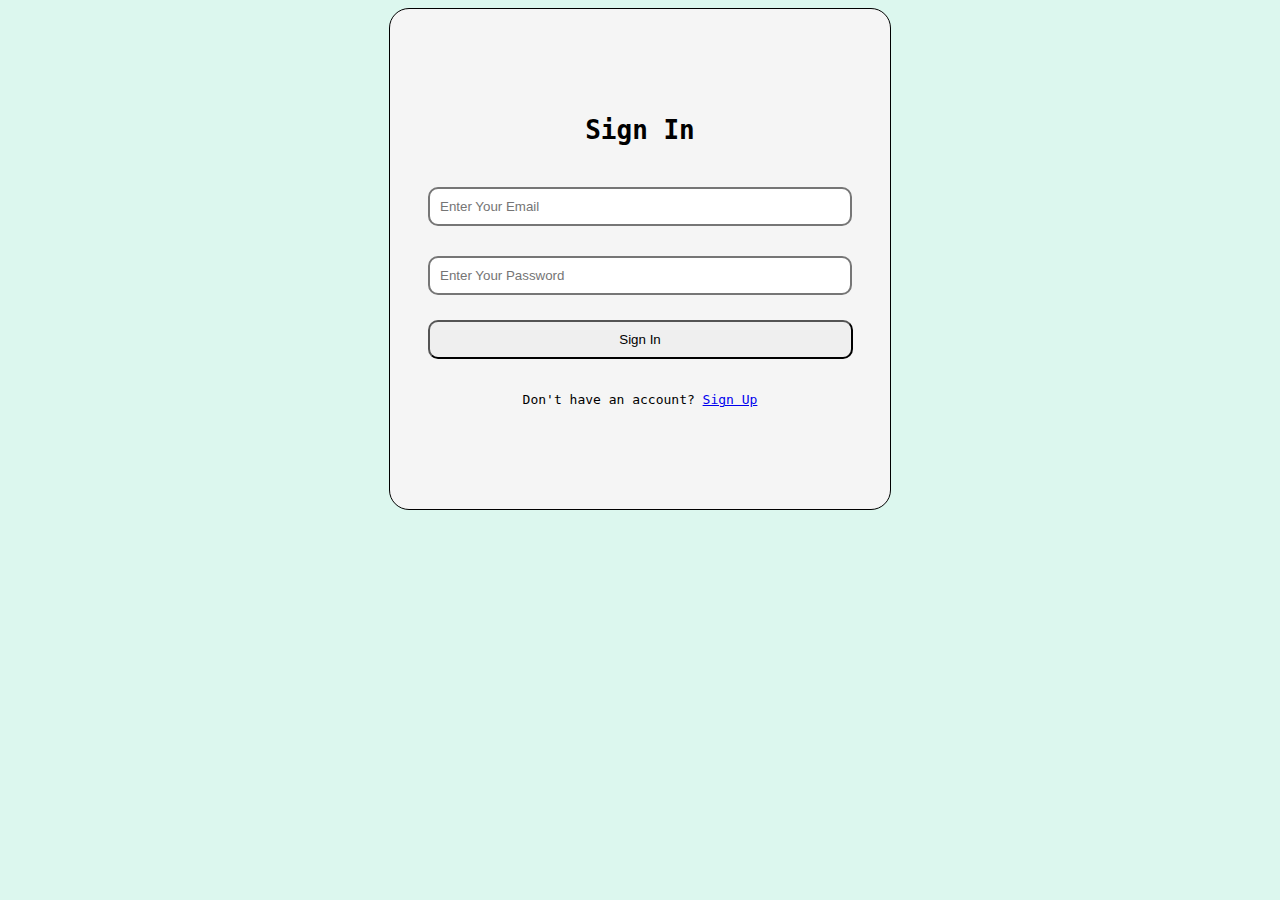
<file: index.html>
<!DOCTYPE html>
<html lang="en">
<head>
    <meta charset="UTF-8">
    <meta name="viewport" content="width=device-width, initial-scale=1.0">
    <title>Blog Website</title>
    <link rel="stylesheet" href="style.css">
</head>
<body>
    <div class="signInContainer">
        <h1>Sign In</h1>
        <input type="email" placeholder="Enter Your Email">
        <input type="password" placeholder="Enter Your Password">
        <button>Sign In</button>
        <p>Don't have an account? <a href="signup.html">Sign Up</a></p>
    </div>
</body>
</html>
</file>
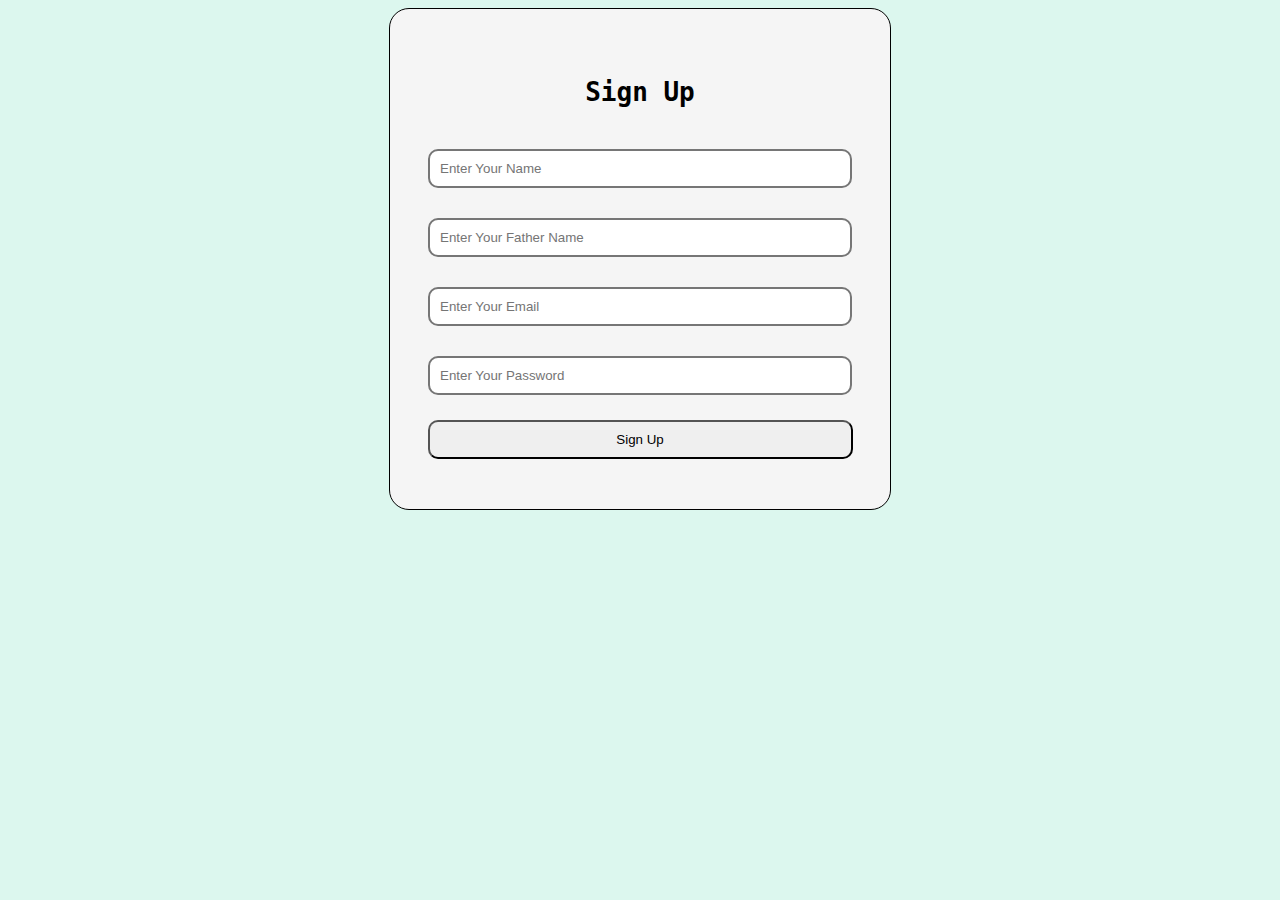
<file: signup.html>
<!DOCTYPE html>
<html lang="en">
<head>
    <meta charset="UTF-8">
    <meta name="viewport" content="width=device-width, initial-scale=1.0">
    <title>Sign Up</title>
    <link rel="stylesheet" href="style.css">
</head>
<body>
    <div class="signUpContainer">
        <h1>Sign Up</h1>
        <input type="email" placeholder="Enter Your Name">
        <input type="email" placeholder="Enter Your Father Name">
        <input type="email" placeholder="Enter Your Email">
        <input type="password" placeholder="Enter Your Password">
        <button>Sign Up</button>
    </div>
</body>
</html>
</file>
<file: style.css>
body{
    font-family: monospace;
    background-color: #caf3e5a8;
    display: flex;
    justify-content: center;
}
.signInContainer{
    border: 1px solid black;
    background-color: whitesmoke;
    border-radius: 20px;
    display: flex;
    align-items: center;
    justify-content: center;
    flex-direction: column;
    gap: 20px;
    width: 100%;
    max-width: 500px;
    height: 500px;
}
input{
    border-radius: 10px;
    padding: 10px;
    margin: 5px;
    width: 80%;
    border-style: solid;
    outline: none;
}
button{
    padding: 10px;
    width: 85%;
    border-radius: 10px;
    outline: none;
    cursor: pointer;
    text-decoration: none;
}
.signUpContainer{
    border: 1px solid black;
    background-color: whitesmoke;
    border-radius: 20px;
    display: flex;
    align-items: center;
    justify-content: center;
    flex-direction: column;
    gap: 20px;
    width: 100%;
    max-width: 500px;
    height: 500px;
}
</file>
